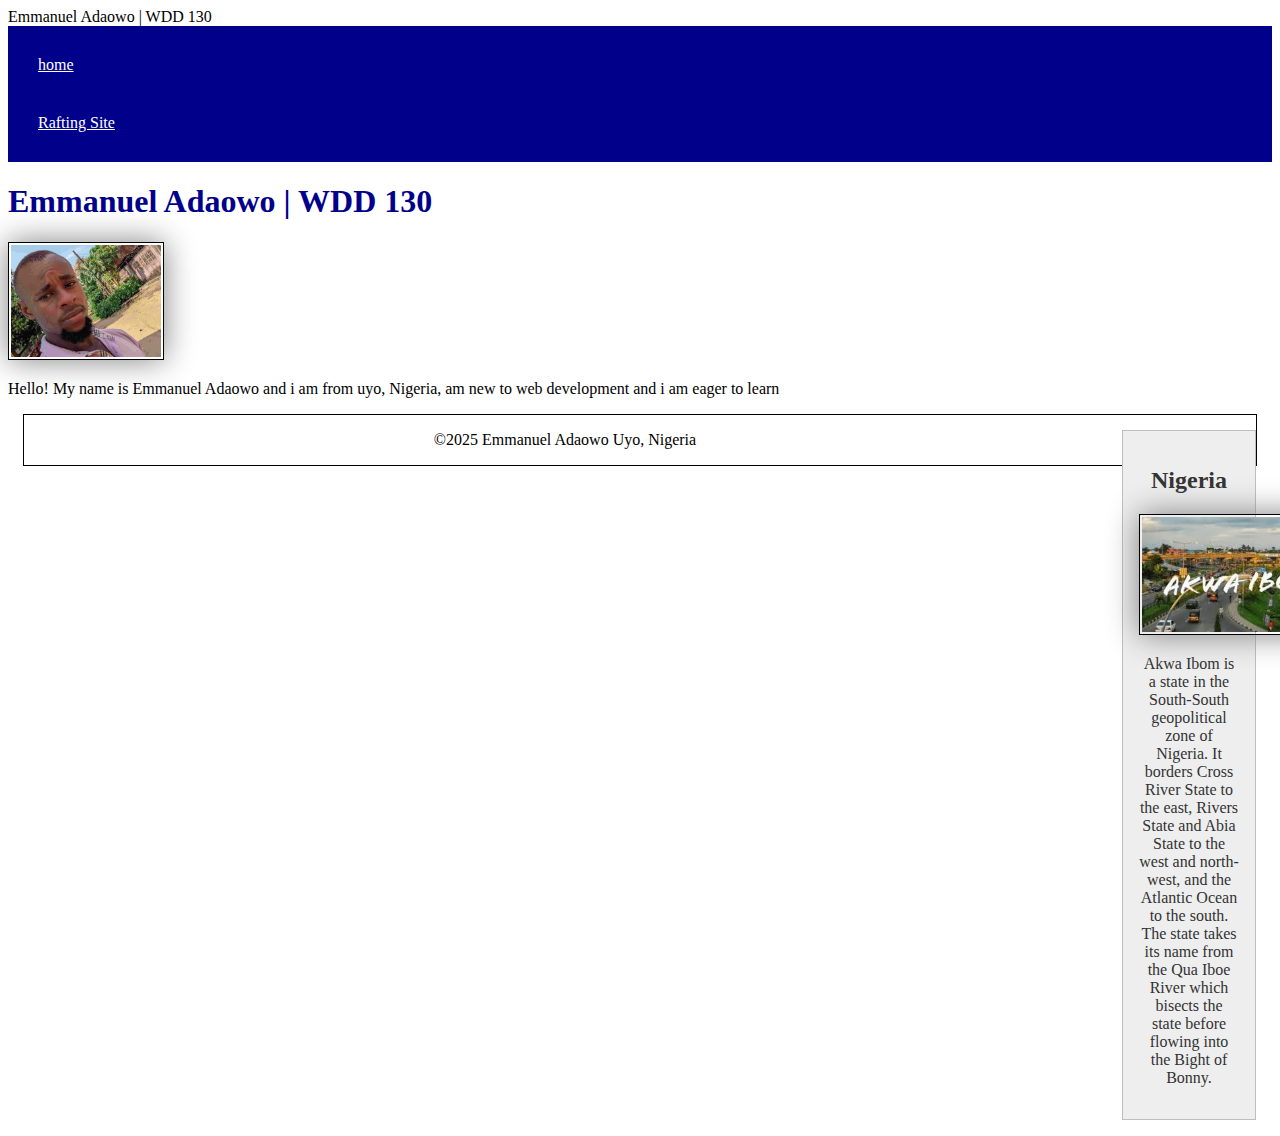
<file: index.html>
<!DOCTYPE html>
<html lang="en-US">
    <head>
        <meta charset="utf-8">
        <meta name="viewport" content="width=device-width,initial-scale=1.0">
        <meta name="description" content="step by step guide on homepage development.">
        <meta name="author" content="Emmanuel Adaowo"
        <title>Emmanuel Adaowo | WDD 130</title>
<link rel="stylesheet" href="styles/styles.css">
    </head>
        <body>
            <header>
                <nav>
                    <a href="#">home</a>
                    <a href="wwr/">Rafting Site</a>
                </nav>
            </header>
                <main>
                    <h1>Emmanuel Adaowo | WDD 130 </h1>
                    <img src="images/profile.jpg" alt="Hello, my name is Emmanuel Adaowo" width="200">
                    <p>Hello! My name is Emmanuel Adaowo and i am from uyo, Nigeria, am new to web development and i am eager to learn </p>
                </main>
                <aside>
                    <h2>Nigeria</h2>
                    <img src="images/Akwa Ibom.jpeg">
                    <p>Akwa Ibom is a state in the South-South geopolitical zone of Nigeria. It borders Cross River State to the east, Rivers State and Abia State to the west and north-west, and the Atlantic Ocean to the south. The state takes its name from the Qua Iboe River which bisects the state before flowing into the Bight of Bonny.</p>
                </aside>
                    <footer>
                        <p>©2025 Emmanuel Adaowo Uyo, Nigeria</p>
                    </footer>
        </body>
</html>
</file>
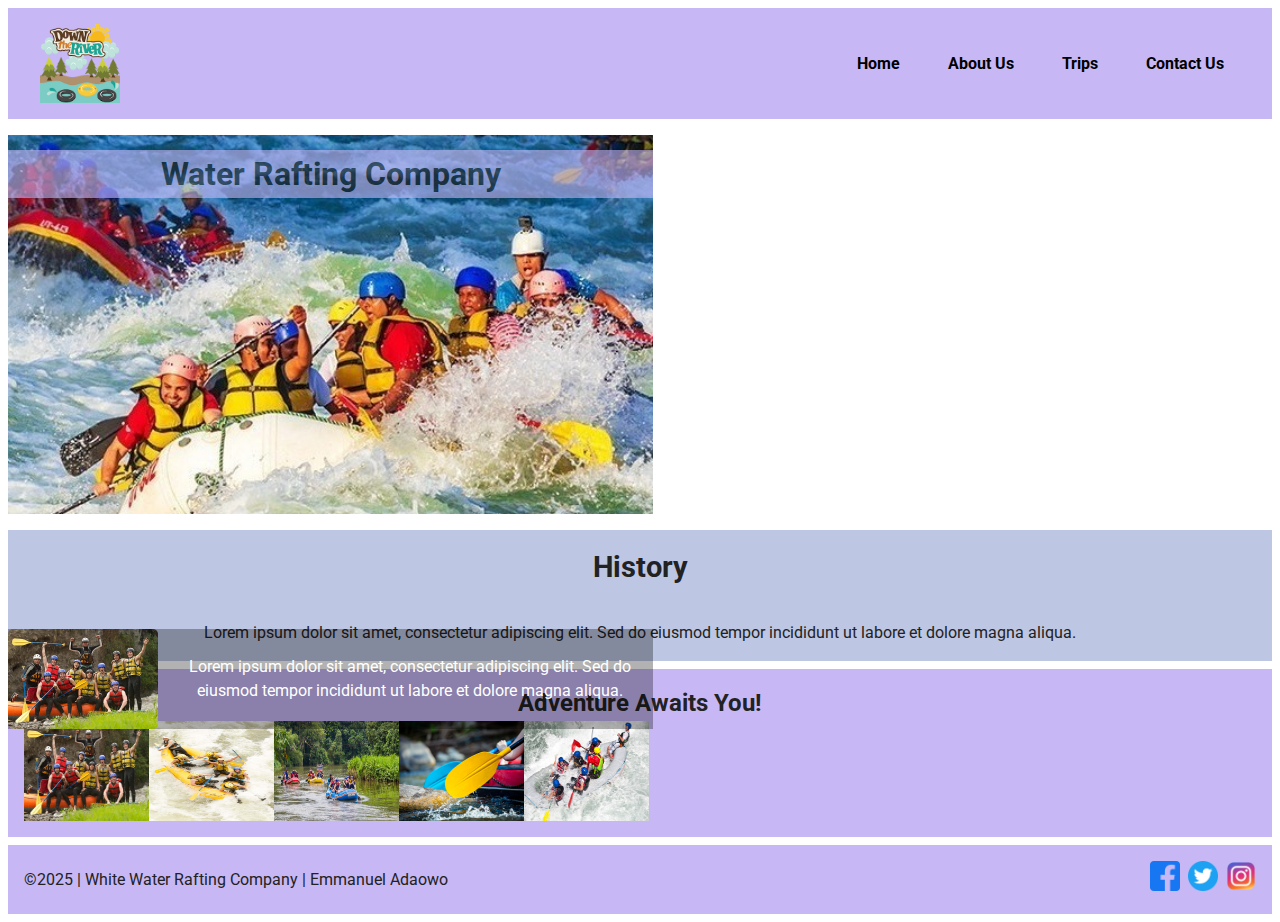
<file: wwr/about.html>
<!DOCTYPE html>
<html lang="en">
<head>
    <meta charset="UTF-8">
    <meta name="viewport" content="width=device-width, initial-scale=1.0">
    <meta name="description" content="About us page of the rafting site project by Emmanuel Adaowo.">
    <meta name="author" content="Emmanuel Adaowo">
    <link rel="preconnect" href="https://fonts.googleapis.com">
    <link rel="preconnect" href="https://fonts.gstatic.com" crossorigin>
    <link href="https://fonts.googleapis.com/css2?family=Noto+Sans:ital,wght@0,100..900;1,100..900&family=Roboto:ital,wght@0,100..900;1,100..900&display=swap" rel="stylesheet">
    <title>Document</title>
    <link rel="stylesheet" href="styles/rafting.css">
</head>
<body>
    <header>
        <img src="images/rafting_logo.png" alt="Rafting Company">
        <nav>
            <a href="index.html">Home</a>
            <a href="about.html">About Us</a>
            <a href="trips.html">Trips</a>
            <a href="contact.html">Contact Us</a>
        </nav>
    </header>
    <main>
        <div class="hero">
            <img class="hero_img" src="images/hero_image_rafting_site.jpg" alt="Background Image">
            <h1 class="hero_h1"> Water Rafting Company</h1>
            <article class="hero_article">
                <img src="images/rafting_happy_client.jpg" alt="Our client returningfrom adventure">
                <P>Lorem ipsum dolor sit amet, consectetur adipiscing elit. Sed do eiusmod tempor incididunt ut labore et dolore magna aliqua.</P>
            </article>
        </div>
        <section>
            <h2>History</h2>. 
            <p>Lorem ipsum dolor sit amet, consectetur adipiscing elit. Sed do eiusmod tempor incididunt ut labore et dolore magna aliqua.</p>
        </section>
        <section class = "adventure_section">
            <h2 class="adventure_h2">Adventure Awaits You!</h2>
            <figure class="adventure_img">
                <img src="images/rafting_section1.jpg" alt="Safe Rafting Trips">
                <img src="images/rafting_section2.jpg" alt="Fun All The Way">
                <img src="images/rafting_section_3.jpg" alt="Here We Go Rafting!">
                <img src="images/rafting_section_4.jpg" alt="The Fun In Every Move">
                <img src="images/rafting_section_5.jpg",  alt="Together Means More Fun" >
            </figure>
        </section>
    </main>
    <footer>
        <p>©2025 | White Water Rafting Company | Emmanuel Adaowo </p>
        <nav class="socialmedia">
            <a href="https://facebook.com">
                <img src="images/rafting_facebook.webp" alt="Facebook">
            </a>
            <a href="https://twiter.com">
                <img src="images/rafting_twiter.webp" alt="Twiter">
            </a>
            <a href="https://instagram.com">
                <img src="images/rafting_instagram.webp" alt="Instagram">
            </a>
        </nav>
    </footer>
</body>
</html>
</file>
<file: styles/styles.css>
nav {
    background-color: darkblue;
padding: 10px;
}
main {
    max-width: 840px;
}
aside {
    width: 20rem;
    margin: 1rem;
    border: 1px solid rgb(0 0 0 / 0.2); /* 1️⃣ */
    padding: 1rem;
    background-color: #eee;
    color: #333;
    text-align: center;
}
nav a {
    color: white;
    display: block;
    padding: 20px;
}
aside img {
    width: 200px;
    height: auto;
}
footer {
    margin: 15px;
    border: 1px solid #000;
    text-align: center;
}
h1 {
    color: darkblue;
}
img {
    width: 150px;
    height: auto;
    border: 1px solid black;
    padding: 2px;
    box-shadow: 0 0 30px gray;
}
p {
    padding: 0px;
}
aside {
    float: right;
    width: 100px;
    height: auto;
}
</file>
<file: wwr/styles/rafting.css>
/* ===== Reset & Base ===== */
* {
    margin: 0;
    padding: 0;
    box-sizing: border-box;
}

body {
    font-family: "Roboto", sans-serif;
    line-height: 1.5;
    color: #222;
}

/* ===== Header ===== */
header {
    display: grid;
    grid-template-columns: auto 1fr;
    align-items: center;
    background-color: #c7b8f5;
    padding: 1rem 2rem;
    width: auto;
    margin: 0.5rem;
}

header img {
    max-width: 80px;
}

/* Nav inside header */
header nav {
    display: flex;
    justify-content: flex-end;
    gap: 1rem;
}

header nav a {
    text-decoration: none;
    color: #000;
    font-weight: bold;
    padding: 0.5rem 1rem;
    border-radius: 5px;
    transition:  0.3s;
}

header nav a:hover {
    background-color: rgba(0, 0, 0, 0.1);
}

/* ===== Hero Section ===== */
.hero {
    text-align: center;
    padding: 0.5rem;
    display: grid;
    grid-template-columns: 1fr;
    grid-template-rows: 1fr;
    place-items: 0;
    width: 650px ;
  
  }
  .hero h1 {
    height: auto;
    grid-area: 1/1;
    position: absolute;
    opacity: 0.6;
    background-color: #c7b8f5;
    top: 150px;
    width: 645px;
    
  }

.hero_img {
    width: 645px;
    height: auto;
    grid-area: 1/1;
}

.hero_article {
    display: flex;
    align-items: center;
    justify-content: center;
    gap: 0.5rem;
    margin-top: 1rem;
    grid-area: 1/1;
    float: bottom;
    position: absolute;
    bottom:171px;
    background-color: rgba(0, 0, 0, 0.3);
    width: 645px;
  }
  
.hero_article img {
    max-width: 150px;
    border-radius: 5px;
}
.hero_article p {
  color: #fff;
  font-weight: light;
}

/* ===== History Section ===== */
section:nth-of-type(1) {
    padding: 1rem;
    background-color: rgb(189, 198, 226);
    margin: 0.5rem;
    display: grid;
    grid-template-columns: 1fr auto 1fr;
    gap: 1rem;
    align-items: center;
    text-align: center;
}

section:nth-of-type(1) h2 {
    grid-column: 1 / -1;
    font-size: 1.8rem;
    font-weight: bold;
    margin-bottom: 1rem;
}

section:nth-of-type(1) img {
    max-width: 150px;
    border-radius: 5px;
}
/* adventure section */
.adventure_section {
  padding: 1rem;
  margin: 0.5rem;
  display: grid;
  grid-template-rows: 1fr auto ;
  align-items: center;
  text-align: center;
  background-color: #c7b8f5;
  margin-top: 0.5rem;

}
.adventure_h2 {
  grid-area: 1/ -1;
  align-items: center;
  background-color: #c7b8f5;
  width: auto;
  top: center;
}
.adventure_img {
  display: flex;
  align-items: center;
  width: auto;
  
}
.adventure_img img{
  width: 125px;
  height: 100px;


}


/* ===== Footer ===== */
footer {
    background-color: #c7b8f5;
    display: flex;
    justify-content: space-between;
    align-items: center;
    padding: 1rem;
    margin:0.5rem;
}

footer p {
    margin: 0;
}

footer .socialmedia {
    display: flex;
    gap: 0.5rem;
}

footer .socialmedia img {
    width: 30px;
    height: 30px;
}
</file>
